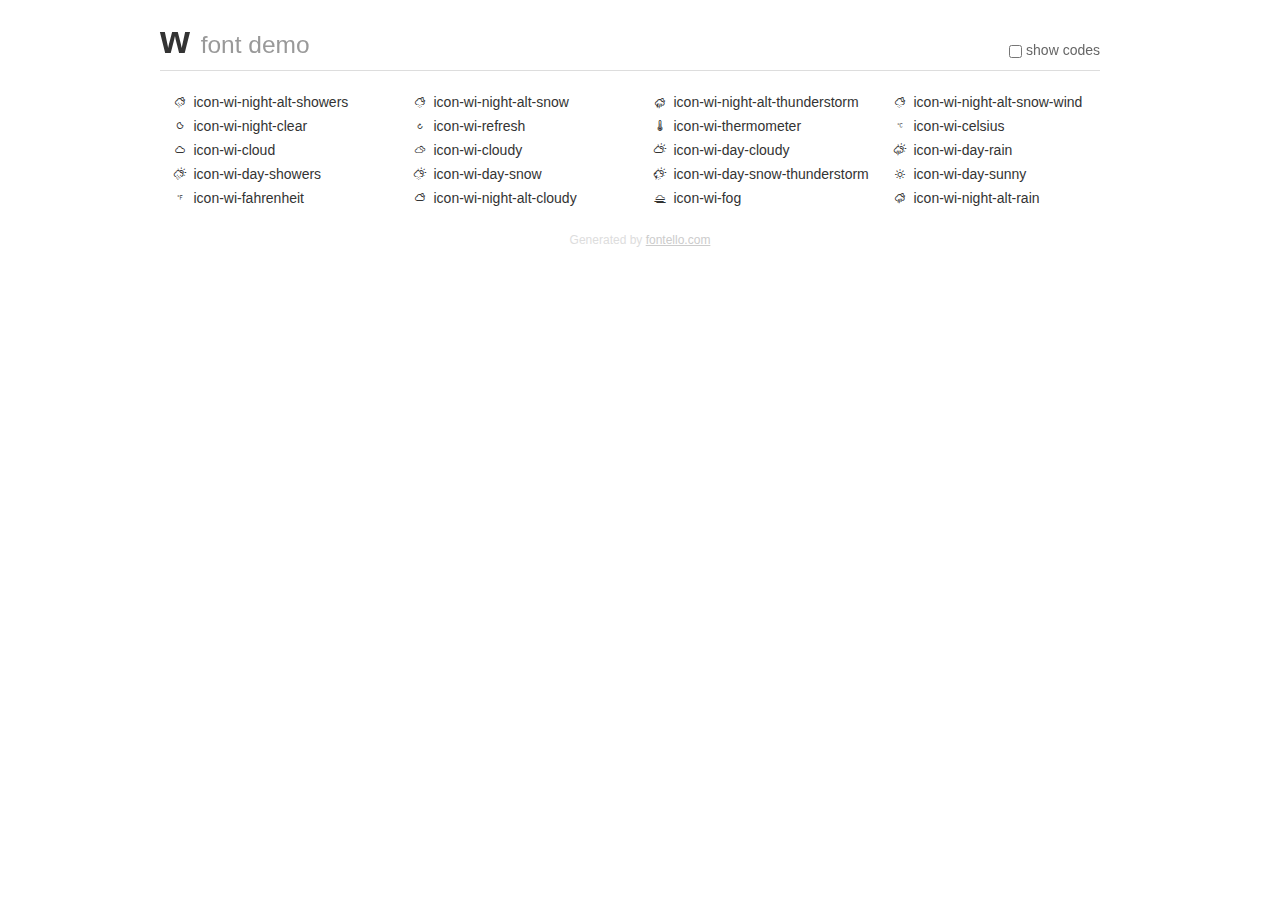
<file: fontello/demo.html>
<!DOCTYPE html>
<html>
  <head><!--[if lt IE 9]><script language="javascript" type="text/javascript" src="//html5shim.googlecode.com/svn/trunk/html5.js"></script><![endif]-->
    <meta charset="UTF-8"><style>/*
 * Bootstrap v2.2.1
 *
 * Copyright 2012 Twitter, Inc
 * Licensed under the Apache License v2.0
 * http://www.apache.org/licenses/LICENSE-2.0
 *
 * Designed and built with all the love in the world @twitter by @mdo and @fat.
 */
.clearfix {
  *zoom: 1;
}
.clearfix:before,
.clearfix:after {
  display: table;
  content: "";
  line-height: 0;
}
.clearfix:after {
  clear: both;
}
html {
  font-size: 100%;
  -webkit-text-size-adjust: 100%;
  -ms-text-size-adjust: 100%;
}
a:focus {
  outline: thin dotted #333;
  outline: 5px auto -webkit-focus-ring-color;
  outline-offset: -2px;
}
a:hover,
a:active {
  outline: 0;
}
button,
input,
select,
textarea {
  margin: 0;
  font-size: 100%;
  vertical-align: middle;
}
button,
input {
  *overflow: visible;
  line-height: normal;
}
button::-moz-focus-inner,
input::-moz-focus-inner {
  padding: 0;
  border: 0;
}
body {
  margin: 0;
  font-family: "Helvetica Neue", Helvetica, Arial, sans-serif;
  font-size: 14px;
  line-height: 20px;
  color: #333;
  background-color: #fff;
}
a {
  color: #08c;
  text-decoration: none;
}
a:hover {
  color: #005580;
  text-decoration: underline;
}
.row {
  margin-left: -20px;
  *zoom: 1;
}
.row:before,
.row:after {
  display: table;
  content: "";
  line-height: 0;
}
.row:after {
  clear: both;
}
[class*="span"] {
  float: left;
  min-height: 1px;
  margin-left: 20px;
}
.container,
.navbar-static-top .container,
.navbar-fixed-top .container,
.navbar-fixed-bottom .container {
  width: 940px;
}
.span12 {
  width: 940px;
}
.span11 {
  width: 860px;
}
.span10 {
  width: 780px;
}
.span9 {
  width: 700px;
}
.span8 {
  width: 620px;
}
.span7 {
  width: 540px;
}
.span6 {
  width: 460px;
}
.span5 {
  width: 380px;
}
.span4 {
  width: 300px;
}
.span3 {
  width: 220px;
}
.span2 {
  width: 140px;
}
.span1 {
  width: 60px;
}
[class*="span"].pull-right,
.row-fluid [class*="span"].pull-right {
  float: right;
}
.container {
  margin-right: auto;
  margin-left: auto;
  *zoom: 1;
}
.container:before,
.container:after {
  display: table;
  content: "";
  line-height: 0;
}
.container:after {
  clear: both;
}
p {
  margin: 0 0 10px;
}
.lead {
  margin-bottom: 20px;
  font-size: 21px;
  font-weight: 200;
  line-height: 30px;
}
small {
  font-size: 85%;
}
h1 {
  margin: 10px 0;
  font-family: inherit;
  font-weight: bold;
  line-height: 20px;
  color: inherit;
  text-rendering: optimizelegibility;
}
h1 small {
  font-weight: normal;
  line-height: 1;
  color: #999;
}
h1 {
  line-height: 40px;
}
h1 {
  font-size: 38.5px;
}
h1 small {
  font-size: 24.5px;
}
body {
  margin-top: 90px;
}
.header {
  position: fixed;
  top: 0;
  left: 50%;
  margin-left: -480px;
  background-color: #fff;
  border-bottom: 1px solid #ddd;
  padding-top: 10px;
  z-index: 10;
}
.footer {
  color: #ddd;
  font-size: 12px;
  text-align: center;
  margin-top: 20px;
}
.footer a {
  color: #ccc;
  text-decoration: underline;
}
.the-icons {
  font-size: 14px;
  line-height: 24px;
}
.switch {
  position: absolute;
  right: 0;
  bottom: 10px;
  color: #666;
}
.switch input {
  margin-right: 0.3em;
}
.codesOn .i-name {
  display: none;
}
.codesOn .i-code {
  display: inline;
}
.i-code {
  display: none;
}
@font-face {
      font-family: 'w';
      src: url('./font/w.eot?22939277');
      src: url('./font/w.eot?22939277#iefix') format('embedded-opentype'),
           url('./font/w.woff?22939277') format('woff'),
           url('./font/w.ttf?22939277') format('truetype'),
           url('./font/w.svg?22939277#w') format('svg');
      font-weight: normal;
      font-style: normal;
    }
     
     
    .demo-icon
    {
      font-family: "w";
      font-style: normal;
      font-weight: normal;
      speak: none;
     
      display: inline-block;
      text-decoration: inherit;
      width: 1em;
      margin-right: .2em;
      text-align: center;
      /* opacity: .8; */
     
      /* For safety - reset parent styles, that can break glyph codes*/
      font-variant: normal;
      text-transform: none;
     
      /* fix buttons height, for twitter bootstrap */
      line-height: 1em;
     
      /* Animation center compensation - margins should be symmetric */
      /* remove if not needed */
      margin-left: .2em;
     
      /* You can be more comfortable with increased icons size */
      /* font-size: 120%; */
     
      /* Font smoothing. That was taken from TWBS */
      -webkit-font-smoothing: antialiased;
      -moz-osx-font-smoothing: grayscale;
     
      /* Uncomment for 3D effect */
      /* text-shadow: 1px 1px 1px rgba(127, 127, 127, 0.3); */
    }
     </style>
    <link rel="stylesheet" href="css/animation.css"><!--[if IE 7]><link rel="stylesheet" href="css/w-ie7.css"><![endif]-->
    <script>
      function toggleCodes(on) {
        var obj = document.getElementById('icons');
      
        if (on) {
          obj.className += ' codesOn';
        } else {
          obj.className = obj.className.replace(' codesOn', '');
        }
      }
      
    </script>
  </head>
  <body>
    <div class="container header">
      <h1>
        w
         <small>font demo</small>
      </h1>
      <label class="switch">
        <input type="checkbox" onclick="toggleCodes(this.checked)">show codes
      </label>
    </div>
    <div id="icons" class="container">
      <div class="row">
        <div title="Code: 0xe800" class="the-icons span3"><i class="demo-icon icon-wi-night-alt-showers">&#xe800;</i> <span class="i-name">icon-wi-night-alt-showers</span><span class="i-code">0xe800</span></div>
        <div title="Code: 0xe801" class="the-icons span3"><i class="demo-icon icon-wi-night-alt-snow">&#xe801;</i> <span class="i-name">icon-wi-night-alt-snow</span><span class="i-code">0xe801</span></div>
        <div title="Code: 0xe802" class="the-icons span3"><i class="demo-icon icon-wi-night-alt-thunderstorm">&#xe802;</i> <span class="i-name">icon-wi-night-alt-thunderstorm</span><span class="i-code">0xe802</span></div>
        <div title="Code: 0xe803" class="the-icons span3"><i class="demo-icon icon-wi-night-alt-snow-wind">&#xe803;</i> <span class="i-name">icon-wi-night-alt-snow-wind</span><span class="i-code">0xe803</span></div>
      </div>
      <div class="row">
        <div title="Code: 0xe804" class="the-icons span3"><i class="demo-icon icon-wi-night-clear">&#xe804;</i> <span class="i-name">icon-wi-night-clear</span><span class="i-code">0xe804</span></div>
        <div title="Code: 0xe805" class="the-icons span3"><i class="demo-icon icon-wi-refresh">&#xe805;</i> <span class="i-name">icon-wi-refresh</span><span class="i-code">0xe805</span></div>
        <div title="Code: 0xe806" class="the-icons span3"><i class="demo-icon icon-wi-thermometer">&#xe806;</i> <span class="i-name">icon-wi-thermometer</span><span class="i-code">0xe806</span></div>
        <div title="Code: 0xe807" class="the-icons span3"><i class="demo-icon icon-wi-celsius">&#xe807;</i> <span class="i-name">icon-wi-celsius</span><span class="i-code">0xe807</span></div>
      </div>
      <div class="row">
        <div title="Code: 0xe808" class="the-icons span3"><i class="demo-icon icon-wi-cloud">&#xe808;</i> <span class="i-name">icon-wi-cloud</span><span class="i-code">0xe808</span></div>
        <div title="Code: 0xe809" class="the-icons span3"><i class="demo-icon icon-wi-cloudy">&#xe809;</i> <span class="i-name">icon-wi-cloudy</span><span class="i-code">0xe809</span></div>
        <div title="Code: 0xe80a" class="the-icons span3"><i class="demo-icon icon-wi-day-cloudy">&#xe80a;</i> <span class="i-name">icon-wi-day-cloudy</span><span class="i-code">0xe80a</span></div>
        <div title="Code: 0xe80b" class="the-icons span3"><i class="demo-icon icon-wi-day-rain">&#xe80b;</i> <span class="i-name">icon-wi-day-rain</span><span class="i-code">0xe80b</span></div>
      </div>
      <div class="row">
        <div title="Code: 0xe80c" class="the-icons span3"><i class="demo-icon icon-wi-day-showers">&#xe80c;</i> <span class="i-name">icon-wi-day-showers</span><span class="i-code">0xe80c</span></div>
        <div title="Code: 0xe80d" class="the-icons span3"><i class="demo-icon icon-wi-day-snow">&#xe80d;</i> <span class="i-name">icon-wi-day-snow</span><span class="i-code">0xe80d</span></div>
        <div title="Code: 0xe80e" class="the-icons span3"><i class="demo-icon icon-wi-day-snow-thunderstorm">&#xe80e;</i> <span class="i-name">icon-wi-day-snow-thunderstorm</span><span class="i-code">0xe80e</span></div>
        <div title="Code: 0xe80f" class="the-icons span3"><i class="demo-icon icon-wi-day-sunny">&#xe80f;</i> <span class="i-name">icon-wi-day-sunny</span><span class="i-code">0xe80f</span></div>
      </div>
      <div class="row">
        <div title="Code: 0xe810" class="the-icons span3"><i class="demo-icon icon-wi-fahrenheit">&#xe810;</i> <span class="i-name">icon-wi-fahrenheit</span><span class="i-code">0xe810</span></div>
        <div title="Code: 0xe811" class="the-icons span3"><i class="demo-icon icon-wi-night-alt-cloudy">&#xe811;</i> <span class="i-name">icon-wi-night-alt-cloudy</span><span class="i-code">0xe811</span></div>
        <div title="Code: 0xe812" class="the-icons span3"><i class="demo-icon icon-wi-fog">&#xe812;</i> <span class="i-name">icon-wi-fog</span><span class="i-code">0xe812</span></div>
        <div title="Code: 0xe813" class="the-icons span3"><i class="demo-icon icon-wi-night-alt-rain">&#xe813;</i> <span class="i-name">icon-wi-night-alt-rain</span><span class="i-code">0xe813</span></div>
      </div>
    </div>
    <div class="container footer">Generated by <a href="http://fontello.com">fontello.com</a></div>
  </body>
</html>
</file>
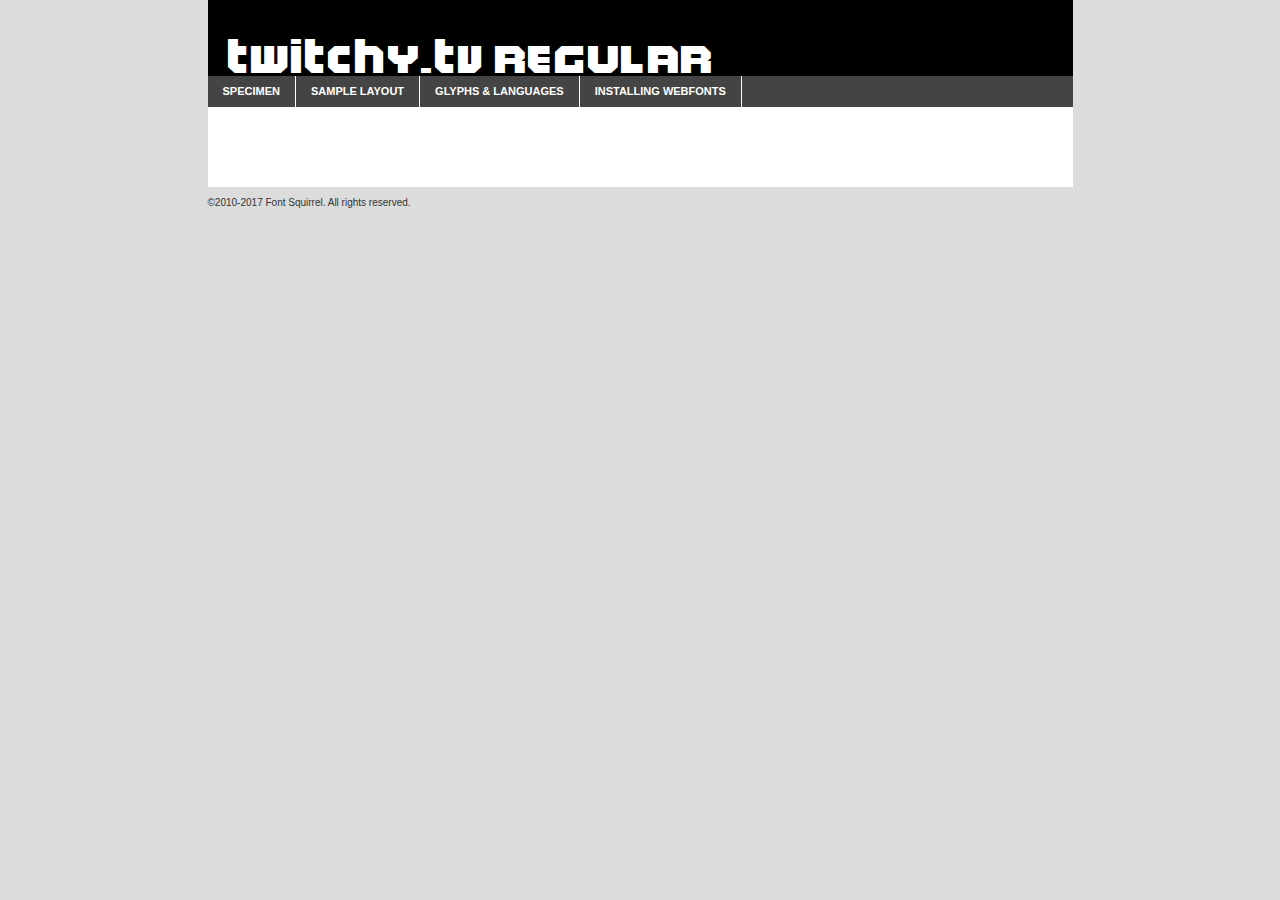
<file: twitchy/twitchy.tv-demo.html>
<!DOCTYPE html PUBLIC "-//W3C//DTD XHTML 1.0 Transitional//EN"
	"http://www.w3.org/TR/xhtml1/DTD/xhtml1-transitional.dtd">

<html xmlns="http://www.w3.org/1999/xhtml" xml:lang="en" lang="en">
<head>
	<meta http-equiv="Content-Type" content="text/html; charset=utf-8" />
	<script src="http://ajax.googleapis.com/ajax/libs/jquery/1.7.2/jquery.min.js" type="text/javascript" charset="utf-8"></script>
	<script type="text/javascript">
	(function($){$.fn.easyTabs=function(option){var param=jQuery.extend({fadeSpeed:"fast",defaultContent:1,activeClass:'active'},option);$(this).each(function(){var thisId="#"+this.id;if(param.defaultContent==''){param.defaultContent=1;}
	if(typeof param.defaultContent=="number")
	{var defaultTab=$(thisId+" .tabs li:eq("+(param.defaultContent-1)+") a").attr('href').substr(1);}else{var defaultTab=param.defaultContent;}
	$(thisId+" .tabs li a").each(function(){var tabToHide=$(this).attr('href').substr(1);$("#"+tabToHide).addClass('easytabs-tab-content');});hideAll();changeContent(defaultTab);function hideAll(){$(thisId+" .easytabs-tab-content").hide();}
	function changeContent(tabId){hideAll();$(thisId+" .tabs li").removeClass(param.activeClass);$(thisId+" .tabs li a[href=#"+tabId+"]").closest('li').addClass(param.activeClass);if(param.fadeSpeed!="none")
	{$(thisId+" #"+tabId).fadeIn(param.fadeSpeed);}else{$(thisId+" #"+tabId).show();}}
	$(thisId+" .tabs li").click(function(){var tabId=$(this).find('a').attr('href').substr(1);changeContent(tabId);return false;});});}})(jQuery);
	</script>
	<link rel="stylesheet" href="specimen_files/specimen_stylesheet.css" type="text/css" charset="utf-8" />
	<link rel="stylesheet" href="stylesheet.css" type="text/css" charset="utf-8" />

	<style type="text/css">
					body{
				font-family: 'twitchy.tvregular';
							}
		</style>

	<title>Twitchy.TV Regular Specimen</title>
	
	
	<script type="text/javascript" charset="utf-8">
		$(document).ready(function() {
			$('#container').easyTabs({defaultContent:1});
		});
	</script>
</head>

<body>
<div id="container">
	<div id="header">
		Twitchy.TV Regular	</div>
	<ul class="tabs">
		<li><a href="#specimen">Specimen</a></li>
		<li><a href="#layout">Sample Layout</a></li>
				<li><a href="#glyphs">Glyphs &amp; Languages</a></li>
		<li><a href="#installing">Installing Webfonts</a></li>
		
	</ul>
	
	<div id="main_content">

		
			<div id="specimen">
		
				<div class="section">
					<div class="grid12 firstcol">
						<div class="huge">AaBb</div>
					</div>
				</div>
		
				<div class="section">
					<div class="glyph_range">A&#x200B;B&#x200b;C&#x200b;D&#x200b;E&#x200b;F&#x200b;G&#x200b;H&#x200b;I&#x200b;J&#x200b;K&#x200b;L&#x200b;M&#x200b;N&#x200b;O&#x200b;P&#x200b;Q&#x200b;R&#x200b;S&#x200b;T&#x200b;U&#x200b;V&#x200b;W&#x200b;X&#x200b;Y&#x200b;Z&#x200b;a&#x200b;b&#x200b;c&#x200b;d&#x200b;e&#x200b;f&#x200b;g&#x200b;h&#x200b;i&#x200b;j&#x200b;k&#x200b;l&#x200b;m&#x200b;n&#x200b;o&#x200b;p&#x200b;q&#x200b;r&#x200b;s&#x200b;t&#x200b;u&#x200b;v&#x200b;w&#x200b;x&#x200b;y&#x200b;z&#x200b;1&#x200b;2&#x200b;3&#x200b;4&#x200b;5&#x200b;6&#x200b;7&#x200b;8&#x200b;9&#x200b;0&#x200b;&amp;&#x200b;.&#x200b;,&#x200b;?&#x200b;!&#x200b;&#64;&#x200b;(&#x200b;)&#x200b;#&#x200b;$&#x200b;%&#x200b;*&#x200b;+&#x200b;-&#x200b;=&#x200b;:&#x200b;;</div>
				</div>
				<div class="section">
					<div class="grid12 firstcol">
						<table class="sample_table">
							<tr><td>10</td><td class="size10">abcdefghijklmnopqrstuvwxyzABCDEFGHIJKLMNOPQRSTUVWXYZ0123456789abcdefghijklmnopqrstuvwxyzABCDEFGHIJKLMNOPQRSTUVWXYZ0123456789abcdefghijklmnopqrstuvwxyzABCDEFGHIJKLMNOPQRSTUVWXYZ</td></tr>
							<tr><td>11</td><td class="size11">abcdefghijklmnopqrstuvwxyzABCDEFGHIJKLMNOPQRSTUVWXYZ0123456789abcdefghijklmnopqrstuvwxyzABCDEFGHIJKLMNOPQRSTUVWXYZ0123456789abcdefghijklmnopqrstuvwxyzABCDEFGHIJKLMNOPQRSTUVWXYZ</td></tr>
							<tr><td>12</td><td class="size12">abcdefghijklmnopqrstuvwxyzABCDEFGHIJKLMNOPQRSTUVWXYZ0123456789abcdefghijklmnopqrstuvwxyzABCDEFGHIJKLMNOPQRSTUVWXYZ0123456789abcdefghijklmnopqrstuvwxyzABCDEFGHIJKLMNOPQRSTUVWXYZ</td></tr>
							<tr><td>13</td><td class="size13">abcdefghijklmnopqrstuvwxyzABCDEFGHIJKLMNOPQRSTUVWXYZ0123456789abcdefghijklmnopqrstuvwxyzABCDEFGHIJKLMNOPQRSTUVWXYZ0123456789abcdefghijklmnopqrstuvwxyzABCDEFGHIJKLMNOPQRSTUVWXYZ</td></tr>
							<tr><td>14</td><td class="size14">abcdefghijklmnopqrstuvwxyzABCDEFGHIJKLMNOPQRSTUVWXYZ0123456789abcdefghijklmnopqrstuvwxyzABCDEFGHIJKLMNOPQRSTUVWXYZ0123456789abcdefghijklmnopqrstuvwxyzABCDEFGHIJKLMNOPQRSTUVWXYZ</td></tr>
							<tr><td>16</td><td class="size16">abcdefghijklmnopqrstuvwxyzABCDEFGHIJKLMNOPQRSTUVWXYZ0123456789abcdefghijklmnopqrstuvwxyzABCDEFGHIJKLMNOPQRSTUVWXYZ</td></tr>
							<tr><td>18</td><td class="size18">abcdefghijklmnopqrstuvwxyzABCDEFGHIJKLMNOPQRSTUVWXYZ0123456789abcdefghijklmnopqrstuvwxyzABCDEFGHIJKLMNOPQRSTUVWXYZ</td></tr>
							<tr><td>20</td><td class="size20">abcdefghijklmnopqrstuvwxyzABCDEFGHIJKLMNOPQRSTUVWXYZ0123456789abcdefghijklmnopqrstuvwxyzABCDEFGHIJKLMNOPQRSTUVWXYZ</td></tr>
							<tr><td>24</td><td class="size24">abcdefghijklmnopqrstuvwxyzABCDEFGHIJKLMNOPQRSTUVWXYZ0123456789abcdefghijklmnopqrstuvwxyzABCDEFGHIJKLMNOPQRSTUVWXYZ</td></tr>
							<tr><td>30</td><td class="size30">abcdefghijklmnopqrstuvwxyzABCDEFGHIJKLMNOPQRSTUVWXYZ0123456789abcdefghijklmnopqrstuvwxyzABCDEFGHIJKLMNOPQRSTUVWXYZ</td></tr>
							<tr><td>36</td><td class="size36">abcdefghijklmnopqrstuvwxyzABCDEFGHIJKLMNOPQRSTUVWXYZ0123456789abcdefghijklmnopqrstuvwxyzABCDEFGHIJKLMNOPQRSTUVWXYZ</td></tr>
							<tr><td>48</td><td class="size48">abcdefghijklmnopqrstuvwxyzABCDEFGHIJKLMNOPQRSTUVWXYZ0123456789abcdefghijklmnopqrstuvwxyzABCDEFGHIJKLMNOPQRSTUVWXYZ</td></tr>
							<tr><td>60</td><td class="size60">abcdefghijklmnopqrstuvwxyzABCDEFGHIJKLMNOPQRSTUVWXYZ0123456789abcdefghijklmnopqrstuvwxyzABCDEFGHIJKLMNOPQRSTUVWXYZ</td></tr>
							<tr><td>72</td><td class="size72">abcdefghijklmnopqrstuvwxyzABCDEFGHIJKLMNOPQRSTUVWXYZ0123456789abcdefghijklmnopqrstuvwxyzABCDEFGHIJKLMNOPQRSTUVWXYZ</td></tr>
							<tr><td>90</td><td class="size90">abcdefghijklmnopqrstuvwxyzABCDEFGHIJKLMNOPQRSTUVWXYZ0123456789abcdefghijklmnopqrstuvwxyzABCDEFGHIJKLMNOPQRSTUVWXYZ</td></tr>
						</table>
				
					</div>
			
				</div>
		
		
		
								<div class="section" id="bodycomparison">


										<div id="xheight">
				<div class="fontbody">&#x25FC;&#x25FC;&#x25FC;&#x25FC;&#x25FC;&#x25FC;&#x25FC;&#x25FC;&#x25FC;&#x25FC;&#x25FC;&#x25FC;&#x25FC;&#x25FC;&#x25FC;&#x25FC;&#x25FC;&#x25FC;&#x25FC;&#x25FC;&#x25FC;&#x25FC;&#x25FC;&#x25FC;&#x25FC;&#x25FC;&#x25FC;&#x25FC;&#x25FC;&#x25FC;&#x25FC;&#x25FC;&#x25FC;&#x25FC;&#x25FC;&#x25FC;&#x25FC;&#x25FC;&#x25FC;&#x25FC;&#x25FC;&#x25FC;&#x25FC;&#x25FC;&#x25FC;&#x25FC;&#x25FC;&#x25FC;&#x25FC;&#x25FC;&#x25FC;&#x25FC;&#x25FC;&#x25FC;&#x25FC;&#x25FC;&#x25FC;&#x25FC;&#x25FC;&#x25FC;&#x25FC;&#x25FC;&#x25FC;&#x25FC;&#x25FC;&#x25FC;&#x25FC;&#x25FC;&#x25FC;&#x25FC;&#x25FC;&#x25FC;&#x25FC;&#x25FC;&#x25FC;&#x25FC;&#x25FC;&#x25FC;&#x25FC;&#x25FC;&#x25FC;&#x25FC;&#x25FC;&#x25FC;&#x25FC;&#x25FC;&#x25FC;&#x25FC;&#x25FC;&#x25FC;&#x25FC;&#x25FC;&#x25FC;&#x25FC;&#x25FC;&#x25FC;&#x25FC;&#x25FC;&#x25FC;body</div><div class="arialbody">body</div><div class="verdanabody">body</div><div class="georgiabody">body</div></div>
										<div class="fontbody" style="z-index:1">
											body<span>Twitchy.TV Regular</span>
										</div>
										<div class="arialbody" style="z-index:1">
											body<span>Arial</span>
										</div>
										<div class="verdanabody" style="z-index:1">
											body<span>Verdana</span>
										</div>
										<div class="georgiabody" style="z-index:1">
											body<span>Georgia</span>
										</div>



								</div>
		
		
				<div class="section psample psample_row1" id="">
					
					<div class="grid2 firstcol">
						<p class="size10"><span>10.</span>Aenean lacinia bibendum nulla sed consectetur. Fusce dapibus, tellus ac cursus commodo, tortor mauris condimentum nibh, ut fermentum massa justo sit amet risus. Nullam id dolor id nibh ultricies vehicula ut id elit. Cum sociis natoque penatibus et magnis dis parturient montes, nascetur ridiculus mus. Nulla vitae elit libero, a pharetra augue.</p>
			
					</div>
					<div class="grid3">
						<p class="size11"><span>11.</span>Aenean lacinia bibendum nulla sed consectetur. Fusce dapibus, tellus ac cursus commodo, tortor mauris condimentum nibh, ut fermentum massa justo sit amet risus. Nullam id dolor id nibh ultricies vehicula ut id elit. Cum sociis natoque penatibus et magnis dis parturient montes, nascetur ridiculus mus. Nulla vitae elit libero, a pharetra augue.</p>
			
					</div>
					<div class="grid3">
						<p class="size12"><span>12.</span>Aenean lacinia bibendum nulla sed consectetur. Fusce dapibus, tellus ac cursus commodo, tortor mauris condimentum nibh, ut fermentum massa justo sit amet risus. Nullam id dolor id nibh ultricies vehicula ut id elit. Cum sociis natoque penatibus et magnis dis parturient montes, nascetur ridiculus mus. Nulla vitae elit libero, a pharetra augue.</p>
			
					</div>
					<div class="grid4">
						<p class="size13"><span>13.</span>Aenean lacinia bibendum nulla sed consectetur. Fusce dapibus, tellus ac cursus commodo, tortor mauris condimentum nibh, ut fermentum massa justo sit amet risus. Nullam id dolor id nibh ultricies vehicula ut id elit. Cum sociis natoque penatibus et magnis dis parturient montes, nascetur ridiculus mus. Nulla vitae elit libero, a pharetra augue.</p>
			
					</div>
					<div class="white_blend"></div>
					
				</div>
				<div class="section psample psample_row2" id="">
					<div class="grid3 firstcol">
						<p class="size14"><span>14.</span>Aenean lacinia bibendum nulla sed consectetur. Fusce dapibus, tellus ac cursus commodo, tortor mauris condimentum nibh, ut fermentum massa justo sit amet risus. Nullam id dolor id nibh ultricies vehicula ut id elit. Cum sociis natoque penatibus et magnis dis parturient montes, nascetur ridiculus mus. Nulla vitae elit libero, a pharetra augue.</p>
			
					</div>
					<div class="grid4">
						<p class="size16"><span>16.</span>Aenean lacinia bibendum nulla sed consectetur. Fusce dapibus, tellus ac cursus commodo, tortor mauris condimentum nibh, ut fermentum massa justo sit amet risus. Nullam id dolor id nibh ultricies vehicula ut id elit. Cum sociis natoque penatibus et magnis dis parturient montes, nascetur ridiculus mus. Nulla vitae elit libero, a pharetra augue.</p>
			
					</div>
					<div class="grid5">
						<p class="size18"><span>18.</span>Aenean lacinia bibendum nulla sed consectetur. Fusce dapibus, tellus ac cursus commodo, tortor mauris condimentum nibh, ut fermentum massa justo sit amet risus. Nullam id dolor id nibh ultricies vehicula ut id elit. Cum sociis natoque penatibus et magnis dis parturient montes, nascetur ridiculus mus. Nulla vitae elit libero, a pharetra augue.</p>
			
					</div>

					<div class="white_blend"></div>

				</div>
				
				<div class="section psample psample_row3" id="">
					<div class="grid5 firstcol">
						<p class="size20"><span>20.</span>Aenean lacinia bibendum nulla sed consectetur. Fusce dapibus, tellus ac cursus commodo, tortor mauris condimentum nibh, ut fermentum massa justo sit amet risus. Nullam id dolor id nibh ultricies vehicula ut id elit. Cum sociis natoque penatibus et magnis dis parturient montes, nascetur ridiculus mus. Nulla vitae elit libero, a pharetra augue.</p>
					</div>
					<div class="grid7">
						<p class="size24"><span>24.</span>Aenean lacinia bibendum nulla sed consectetur. Fusce dapibus, tellus ac cursus commodo, tortor mauris condimentum nibh, ut fermentum massa justo sit amet risus. Nullam id dolor id nibh ultricies vehicula ut id elit. Cum sociis natoque penatibus et magnis dis parturient montes, nascetur ridiculus mus. Nulla vitae elit libero, a pharetra augue.</p>
					</div>
					
					<div class="white_blend"></div>
					
				</div>
				
				<div class="section psample psample_row4" id="">
					<div class="grid12 firstcol">
						<p class="size30"><span>30.</span>Aenean lacinia bibendum nulla sed consectetur. Fusce dapibus, tellus ac cursus commodo, tortor mauris condimentum nibh, ut fermentum massa justo sit amet risus. Nullam id dolor id nibh ultricies vehicula ut id elit. Cum sociis natoque penatibus et magnis dis parturient montes, nascetur ridiculus mus. Nulla vitae elit libero, a pharetra augue.</p>
					</div>
					<div class="white_blend"></div>
					
				</div>
				
				
				
				<div class="section psample psample_row1 fullreverse">
					<div class="grid2 firstcol">
						<p class="size10"><span>10.</span>Aenean lacinia bibendum nulla sed consectetur. Fusce dapibus, tellus ac cursus commodo, tortor mauris condimentum nibh, ut fermentum massa justo sit amet risus. Nullam id dolor id nibh ultricies vehicula ut id elit. Cum sociis natoque penatibus et magnis dis parturient montes, nascetur ridiculus mus. Nulla vitae elit libero, a pharetra augue.</p>
			
					</div>
					<div class="grid3">
						<p class="size11"><span>11.</span>Aenean lacinia bibendum nulla sed consectetur. Fusce dapibus, tellus ac cursus commodo, tortor mauris condimentum nibh, ut fermentum massa justo sit amet risus. Nullam id dolor id nibh ultricies vehicula ut id elit. Cum sociis natoque penatibus et magnis dis parturient montes, nascetur ridiculus mus. Nulla vitae elit libero, a pharetra augue.</p>
			
					</div>
					<div class="grid3">
						<p class="size12"><span>12.</span>Aenean lacinia bibendum nulla sed consectetur. Fusce dapibus, tellus ac cursus commodo, tortor mauris condimentum nibh, ut fermentum massa justo sit amet risus. Nullam id dolor id nibh ultricies vehicula ut id elit. Cum sociis natoque penatibus et magnis dis parturient montes, nascetur ridiculus mus. Nulla vitae elit libero, a pharetra augue.</p>
			
					</div>
					<div class="grid4">
						<p class="size13"><span>13.</span>Aenean lacinia bibendum nulla sed consectetur. Fusce dapibus, tellus ac cursus commodo, tortor mauris condimentum nibh, ut fermentum massa justo sit amet risus. Nullam id dolor id nibh ultricies vehicula ut id elit. Cum sociis natoque penatibus et magnis dis parturient montes, nascetur ridiculus mus. Nulla vitae elit libero, a pharetra augue.</p>
			
					</div>
					<div class="black_blend"></div>
					
				</div>
				
				<div class="section psample psample_row2 fullreverse">
					<div class="grid3 firstcol">
						<p class="size14"><span>14.</span>Aenean lacinia bibendum nulla sed consectetur. Fusce dapibus, tellus ac cursus commodo, tortor mauris condimentum nibh, ut fermentum massa justo sit amet risus. Nullam id dolor id nibh ultricies vehicula ut id elit. Cum sociis natoque penatibus et magnis dis parturient montes, nascetur ridiculus mus. Nulla vitae elit libero, a pharetra augue.</p>
			
					</div>
					<div class="grid4">
						<p class="size16"><span>16.</span>Aenean lacinia bibendum nulla sed consectetur. Fusce dapibus, tellus ac cursus commodo, tortor mauris condimentum nibh, ut fermentum massa justo sit amet risus. Nullam id dolor id nibh ultricies vehicula ut id elit. Cum sociis natoque penatibus et magnis dis parturient montes, nascetur ridiculus mus. Nulla vitae elit libero, a pharetra augue.</p>
			
					</div>
					<div class="grid5">
						<p class="size18"><span>18.</span>Aenean lacinia bibendum nulla sed consectetur. Fusce dapibus, tellus ac cursus commodo, tortor mauris condimentum nibh, ut fermentum massa justo sit amet risus. Nullam id dolor id nibh ultricies vehicula ut id elit. Cum sociis natoque penatibus et magnis dis parturient montes, nascetur ridiculus mus. Nulla vitae elit libero, a pharetra augue.</p>
			
					</div>
					<div class="black_blend"></div>

				</div>
				
				<div class="section psample fullreverse psample_row3" id="">
					<div class="grid5 firstcol">
						<p class="size20"><span>20.</span>Aenean lacinia bibendum nulla sed consectetur. Fusce dapibus, tellus ac cursus commodo, tortor mauris condimentum nibh, ut fermentum massa justo sit amet risus. Nullam id dolor id nibh ultricies vehicula ut id elit. Cum sociis natoque penatibus et magnis dis parturient montes, nascetur ridiculus mus. Nulla vitae elit libero, a pharetra augue.</p>
					</div>
					<div class="grid7">
						<p class="size24"><span>24.</span>Aenean lacinia bibendum nulla sed consectetur. Fusce dapibus, tellus ac cursus commodo, tortor mauris condimentum nibh, ut fermentum massa justo sit amet risus. Nullam id dolor id nibh ultricies vehicula ut id elit. Cum sociis natoque penatibus et magnis dis parturient montes, nascetur ridiculus mus. Nulla vitae elit libero, a pharetra augue.</p>
					</div>
					
					<div class="black_blend"></div>
					
				</div>
				
				<div class="section psample fullreverse psample_row4" id="" style="border-bottom: 20px #000 solid;">
					<div class="grid12 firstcol">
						<p class="size30"><span>30.</span>Aenean lacinia bibendum nulla sed consectetur. Fusce dapibus, tellus ac cursus commodo, tortor mauris condimentum nibh, ut fermentum massa justo sit amet risus. Nullam id dolor id nibh ultricies vehicula ut id elit. Cum sociis natoque penatibus et magnis dis parturient montes, nascetur ridiculus mus. Nulla vitae elit libero, a pharetra augue.</p>
					</div>
					<div class="black_blend"></div>
					
				</div>
				
				
				
				
			</div>
			
			<div id="layout">
				
				<div class="section">
					
					<div class="grid12 firstcol">
						<h1>Lorem Ipsum Dolor</h1>
						<h2>Etiam porta sem malesuada magna mollis euismod</h2>
						
						<p class="byline">By <a href="#link">Aenean Lacinia</a></p>
					</div>
				</div>
				<div class="section">
					<div class="grid8 firstcol">
						<p class="large">Donec sed odio dui. Morbi leo risus, porta ac consectetur ac, vestibulum at eros. Fusce dapibus, tellus ac cursus commodo, tortor mauris condimentum nibh, ut fermentum massa justo sit amet risus. </p>

						
						<h3>Pellentesque ornare sem</h3>

						<p>Maecenas sed diam eget risus varius blandit sit amet non magna. Maecenas faucibus mollis interdum. Donec ullamcorper nulla non metus auctor fringilla. Nullam id dolor id nibh ultricies vehicula ut id elit. Nullam id dolor id nibh ultricies vehicula ut id elit. </p>

						<p>Aenean eu leo quam. Pellentesque ornare sem lacinia quam venenatis vestibulum. Lorem ipsum dolor sit amet, consectetur adipiscing elit. Cum sociis natoque penatibus et magnis dis parturient montes, nascetur ridiculus mus. </p>

						<p>Nulla vitae elit libero, a pharetra augue. Praesent commodo cursus magna, vel scelerisque nisl consectetur et. Aenean lacinia bibendum nulla sed consectetur. </p>

						<p>Nullam quis risus eget urna mollis ornare vel eu leo. Nullam quis risus eget urna mollis ornare vel eu leo. Maecenas sed diam eget risus varius blandit sit amet non magna. Donec ullamcorper nulla non metus auctor fringilla. </p>

						<h3>Cras mattis consectetur</h3>

						<p>Aenean eu leo quam. Pellentesque ornare sem lacinia quam venenatis vestibulum. Aenean lacinia bibendum nulla sed consectetur. Integer posuere erat a ante venenatis dapibus posuere velit aliquet. Cras mattis consectetur purus sit amet fermentum. </p>

						<p>Nullam id dolor id nibh ultricies vehicula ut id elit. Nullam quis risus eget urna mollis ornare vel eu leo. Cras mattis consectetur purus sit amet fermentum.</p>
					</div>
					
					<div class="grid4 sidebar">
						
						<div class="box reverse">
							<p class="last">Nullam quis risus eget urna mollis ornare vel eu leo. Donec ullamcorper nulla non metus auctor fringilla. Cras mattis consectetur purus sit amet fermentum. Sed posuere consectetur est at lobortis. Lorem ipsum dolor sit amet, consectetur adipiscing elit. </p>
						</div>
						
						<p class="caption">Maecenas sed diam eget risus varius.</p>

						<p>Vestibulum id ligula porta felis euismod semper. Integer posuere erat a ante venenatis dapibus posuere velit aliquet. Vestibulum id ligula porta felis euismod semper. Sed posuere consectetur est at lobortis. Maecenas sed diam eget risus varius blandit sit amet non magna. Fusce dapibus, tellus ac cursus commodo, tortor mauris condimentum nibh, ut fermentum massa justo sit amet risus. </p>

					

						<p>Duis mollis, est non commodo luctus, nisi erat porttitor ligula, eget lacinia odio sem nec elit. Aenean lacinia bibendum nulla sed consectetur. Vivamus sagittis lacus vel augue laoreet rutrum faucibus dolor auctor. Aenean lacinia bibendum nulla sed consectetur. Nullam quis risus eget urna mollis ornare vel eu leo. </p>

						<p>Praesent commodo cursus magna, vel scelerisque nisl consectetur et. Donec ullamcorper nulla non metus auctor fringilla. Maecenas faucibus mollis interdum. Fusce dapibus, tellus ac cursus commodo, tortor mauris condimentum nibh, ut fermentum massa justo sit amet risus. </p>

					</div>
				</div>
				
			</div>


			



		<div id="glyphs">
			<div class="section">
				<div class="grid12 firstcol">
			
				<h1>Language Support</h1>
				<p>The subset of Twitchy.TV Regular in this kit supports the following languages:<br />
			
					Albanian, Basque, Breton, Chamorro, English, Finnish, Frisian, Galician, Italian, Malagasy, Portuguese, Alsatian, Arapaho, Arrernte, Aymara, Bislama, Cebuano, Corsican, Fijian, French_creole, Gilbertese, Haitian_creole, Hiligaynon, Hmong, Hopi, Ibanag, Iloko_ilokano, Indonesian, Interglossa_glosa, Interlingua, Irish_gaelic, Jerriais, Lojban, Lombard, Luxembourgeois, Manx, Mohawk, Norfolk_pitcairnese, Occitan, Oromo, Pangasinan, Papiamento, Piedmontese, Potawatomi, Rhaeto-romance, Romansh, Rotokas, Sami_lule, Sardinian, Scots_gaelic, Seychelles_creole, Shona, Sicilian, Somali, Southern_ndebele, Swahili, Swati_swazi, Tagalog_filipino_pilipino, Tetum, Tok_pisin, Uyghur_latinized, Volapuk, Walloon, Warlpiri, Xhosa, Yapese, Zulu, Latinbasic, Demo				</p>
				<h1>Glyph Chart</h1>
				<p>The subset of Twitchy.TV Regular in this kit includes all the glyphs listed below. Unicode entities are included above each glyph to help you insert individual characters into your layout.</p>
				<div id="glyph_chart">
			
																				 <div><p>&amp;#32;</p>&#32;</div>
																				 <div><p>&amp;#33;</p>&#33;</div>
																				 <div><p>&amp;#34;</p>&#34;</div>
																				 <div><p>&amp;#35;</p>&#35;</div>
																				 <div><p>&amp;#36;</p>&#36;</div>
																				 <div><p>&amp;#37;</p>&#37;</div>
																				 <div><p>&amp;#39;</p>&#39;</div>
																				 <div><p>&amp;#40;</p>&#40;</div>
																				 <div><p>&amp;#41;</p>&#41;</div>
																				 <div><p>&amp;#42;</p>&#42;</div>
																				 <div><p>&amp;#43;</p>&#43;</div>
																				 <div><p>&amp;#44;</p>&#44;</div>
																				 <div><p>&amp;#45;</p>&#45;</div>
																				 <div><p>&amp;#46;</p>&#46;</div>
																				 <div><p>&amp;#47;</p>&#47;</div>
																				 <div><p>&amp;#48;</p>&#48;</div>
																				 <div><p>&amp;#49;</p>&#49;</div>
																				 <div><p>&amp;#50;</p>&#50;</div>
																				 <div><p>&amp;#51;</p>&#51;</div>
																				 <div><p>&amp;#52;</p>&#52;</div>
																				 <div><p>&amp;#53;</p>&#53;</div>
																				 <div><p>&amp;#54;</p>&#54;</div>
																				 <div><p>&amp;#55;</p>&#55;</div>
																				 <div><p>&amp;#56;</p>&#56;</div>
																				 <div><p>&amp;#57;</p>&#57;</div>
																				 <div><p>&amp;#58;</p>&#58;</div>
																				 <div><p>&amp;#59;</p>&#59;</div>
																				 <div><p>&amp;#61;</p>&#61;</div>
																				 <div><p>&amp;#63;</p>&#63;</div>
																				 <div><p>&amp;#64;</p>&#64;</div>
																				 <div><p>&amp;#65;</p>&#65;</div>
																				 <div><p>&amp;#66;</p>&#66;</div>
																				 <div><p>&amp;#67;</p>&#67;</div>
																				 <div><p>&amp;#68;</p>&#68;</div>
																				 <div><p>&amp;#69;</p>&#69;</div>
																				 <div><p>&amp;#70;</p>&#70;</div>
																				 <div><p>&amp;#71;</p>&#71;</div>
																				 <div><p>&amp;#72;</p>&#72;</div>
																				 <div><p>&amp;#73;</p>&#73;</div>
																				 <div><p>&amp;#74;</p>&#74;</div>
																				 <div><p>&amp;#75;</p>&#75;</div>
																				 <div><p>&amp;#76;</p>&#76;</div>
																				 <div><p>&amp;#77;</p>&#77;</div>
																				 <div><p>&amp;#78;</p>&#78;</div>
																				 <div><p>&amp;#79;</p>&#79;</div>
																				 <div><p>&amp;#80;</p>&#80;</div>
																				 <div><p>&amp;#81;</p>&#81;</div>
																				 <div><p>&amp;#82;</p>&#82;</div>
																				 <div><p>&amp;#83;</p>&#83;</div>
																				 <div><p>&amp;#84;</p>&#84;</div>
																				 <div><p>&amp;#85;</p>&#85;</div>
																				 <div><p>&amp;#86;</p>&#86;</div>
																				 <div><p>&amp;#87;</p>&#87;</div>
																				 <div><p>&amp;#88;</p>&#88;</div>
																				 <div><p>&amp;#89;</p>&#89;</div>
																				 <div><p>&amp;#90;</p>&#90;</div>
																				 <div><p>&amp;#91;</p>&#91;</div>
																				 <div><p>&amp;#92;</p>&#92;</div>
																				 <div><p>&amp;#93;</p>&#93;</div>
																				 <div><p>&amp;#94;</p>&#94;</div>
																				 <div><p>&amp;#95;</p>&#95;</div>
																				 <div><p>&amp;#97;</p>&#97;</div>
																				 <div><p>&amp;#98;</p>&#98;</div>
																				 <div><p>&amp;#99;</p>&#99;</div>
																				 <div><p>&amp;#100;</p>&#100;</div>
																				 <div><p>&amp;#101;</p>&#101;</div>
																				 <div><p>&amp;#102;</p>&#102;</div>
																				 <div><p>&amp;#103;</p>&#103;</div>
																				 <div><p>&amp;#104;</p>&#104;</div>
																				 <div><p>&amp;#105;</p>&#105;</div>
																				 <div><p>&amp;#106;</p>&#106;</div>
																				 <div><p>&amp;#107;</p>&#107;</div>
																				 <div><p>&amp;#108;</p>&#108;</div>
																				 <div><p>&amp;#109;</p>&#109;</div>
																				 <div><p>&amp;#110;</p>&#110;</div>
																				 <div><p>&amp;#111;</p>&#111;</div>
																				 <div><p>&amp;#112;</p>&#112;</div>
																				 <div><p>&amp;#113;</p>&#113;</div>
																				 <div><p>&amp;#114;</p>&#114;</div>
																				 <div><p>&amp;#115;</p>&#115;</div>
																				 <div><p>&amp;#116;</p>&#116;</div>
																				 <div><p>&amp;#117;</p>&#117;</div>
																				 <div><p>&amp;#118;</p>&#118;</div>
																				 <div><p>&amp;#119;</p>&#119;</div>
																				 <div><p>&amp;#120;</p>&#120;</div>
																				 <div><p>&amp;#121;</p>&#121;</div>
																				 <div><p>&amp;#122;</p>&#122;</div>
																				 <div><p>&amp;#160;</p>&#160;</div>
																				 <div><p>&amp;#173;</p>&#173;</div>
																				 <div><p>&amp;#192;</p>&#192;</div>
																				 <div><p>&amp;#193;</p>&#193;</div>
																				 <div><p>&amp;#194;</p>&#194;</div>
																				 <div><p>&amp;#195;</p>&#195;</div>
																				 <div><p>&amp;#196;</p>&#196;</div>
																				 <div><p>&amp;#197;</p>&#197;</div>
																				 <div><p>&amp;#199;</p>&#199;</div>
																				 <div><p>&amp;#200;</p>&#200;</div>
																				 <div><p>&amp;#201;</p>&#201;</div>
																				 <div><p>&amp;#202;</p>&#202;</div>
																				 <div><p>&amp;#203;</p>&#203;</div>
																				 <div><p>&amp;#204;</p>&#204;</div>
																				 <div><p>&amp;#205;</p>&#205;</div>
																				 <div><p>&amp;#206;</p>&#206;</div>
																				 <div><p>&amp;#207;</p>&#207;</div>
																				 <div><p>&amp;#209;</p>&#209;</div>
																				 <div><p>&amp;#210;</p>&#210;</div>
																				 <div><p>&amp;#211;</p>&#211;</div>
																				 <div><p>&amp;#212;</p>&#212;</div>
																				 <div><p>&amp;#213;</p>&#213;</div>
																				 <div><p>&amp;#214;</p>&#214;</div>
																				 <div><p>&amp;#216;</p>&#216;</div>
																				 <div><p>&amp;#217;</p>&#217;</div>
																				 <div><p>&amp;#218;</p>&#218;</div>
																				 <div><p>&amp;#219;</p>&#219;</div>
																				 <div><p>&amp;#220;</p>&#220;</div>
																				 <div><p>&amp;#224;</p>&#224;</div>
																				 <div><p>&amp;#225;</p>&#225;</div>
																				 <div><p>&amp;#226;</p>&#226;</div>
																				 <div><p>&amp;#227;</p>&#227;</div>
																				 <div><p>&amp;#228;</p>&#228;</div>
																				 <div><p>&amp;#229;</p>&#229;</div>
																				 <div><p>&amp;#231;</p>&#231;</div>
																				 <div><p>&amp;#232;</p>&#232;</div>
																				 <div><p>&amp;#233;</p>&#233;</div>
																				 <div><p>&amp;#234;</p>&#234;</div>
																				 <div><p>&amp;#235;</p>&#235;</div>
																				 <div><p>&amp;#236;</p>&#236;</div>
																				 <div><p>&amp;#237;</p>&#237;</div>
																				 <div><p>&amp;#238;</p>&#238;</div>
																				 <div><p>&amp;#239;</p>&#239;</div>
																				 <div><p>&amp;#241;</p>&#241;</div>
																				 <div><p>&amp;#242;</p>&#242;</div>
																				 <div><p>&amp;#243;</p>&#243;</div>
																				 <div><p>&amp;#244;</p>&#244;</div>
																				 <div><p>&amp;#245;</p>&#245;</div>
																				 <div><p>&amp;#246;</p>&#246;</div>
																				 <div><p>&amp;#248;</p>&#248;</div>
																				 <div><p>&amp;#249;</p>&#249;</div>
																				 <div><p>&amp;#250;</p>&#250;</div>
																				 <div><p>&amp;#251;</p>&#251;</div>
																				 <div><p>&amp;#252;</p>&#252;</div>
																				 <div><p>&amp;#255;</p>&#255;</div>
																				 <div><p>&amp;#376;</p>&#376;</div>
																				 <div><p>&amp;#8192;</p>&#8192;</div>
																				 <div><p>&amp;#8193;</p>&#8193;</div>
																				 <div><p>&amp;#8194;</p>&#8194;</div>
																				 <div><p>&amp;#8195;</p>&#8195;</div>
																				 <div><p>&amp;#8196;</p>&#8196;</div>
																				 <div><p>&amp;#8197;</p>&#8197;</div>
																				 <div><p>&amp;#8198;</p>&#8198;</div>
																				 <div><p>&amp;#8199;</p>&#8199;</div>
																				 <div><p>&amp;#8200;</p>&#8200;</div>
																				 <div><p>&amp;#8201;</p>&#8201;</div>
																				 <div><p>&amp;#8202;</p>&#8202;</div>
																				 <div><p>&amp;#8208;</p>&#8208;</div>
																				 <div><p>&amp;#8209;</p>&#8209;</div>
																				 <div><p>&amp;#8210;</p>&#8210;</div>
																				 <div><p>&amp;#8211;</p>&#8211;</div>
																				 <div><p>&amp;#8212;</p>&#8212;</div>
																				 <div><p>&amp;#8239;</p>&#8239;</div>
																				 <div><p>&amp;#8287;</p>&#8287;</div>
																				 <div><p>&amp;#9724;</p>&#9724;</div>
																																																</div>	
				</div>
		
		
			</div>
		</div>
		
		
		<div id="specs">
			
		</div>
	
		<div id="installing">
			<div class="section">
				<div class="grid7 firstcol">
					<h1>Installing Webfonts</h1>
					
					<p>Webfonts are supported by all major browser platforms but not all in the same way. There are currently four different font formats that must be included in order to target all browsers. This includes TTF, WOFF, EOT and SVG.</p>
					
					<h2>1. Upload your webfonts</h2>
					<p>You must upload your webfont kit to your website. They should be in or near the same directory as your CSS files.</p>
					
					<h2>2. Include the webfont stylesheet</h2>
					<p>A special CSS @font-face declaration helps the various browsers select the appropriate font it needs without causing you a bunch of headaches. Learn more about this syntax by reading the <a href="https://www.fontspring.com/blog/further-hardening-of-the-bulletproof-syntax">Fontspring blog post</a> about it. The code for it is as follows:</p>


<code>
@font-face{ 
	font-family: 'MyWebFont';
	src: url('WebFont.eot');
	src: url('WebFont.eot?#iefix') format('embedded-opentype'),
	     url('WebFont.woff') format('woff'),
	     url('WebFont.ttf') format('truetype'),
	     url('WebFont.svg#webfont') format('svg');
}
</code>

	<p>We've already gone ahead and generated the code for you. All you have to do is link to the stylesheet in your HTML, like this:</p>
	<code>&lt;link rel=&quot;stylesheet&quot; href=&quot;stylesheet.css&quot; type=&quot;text/css&quot; charset=&quot;utf-8&quot; /&gt;</code>

					<h2>3. Modify your own stylesheet</h2>
					<p>To take advantage of your new fonts, you must tell your stylesheet to use them. Look at the original @font-face declaration above and find the property called "font-family." The name linked there will be what you use to reference the font. Prepend that webfont name to the font stack in the "font-family" property, inside the selector you want to change. For example:</p>
<code>p { font-family: 'WebFont', Arial, sans-serif; }</code>

<h2>4. Test</h2>
<p>Getting webfonts to work cross-browser <em>can</em> be tricky. Use the information in the sidebar to help you if you find that fonts aren't loading in a particular browser.</p>
				</div>
				
				<div class="grid5 sidebar">
					<div class="box">
						<h2>Troubleshooting<br />Font-Face Problems</h2>
						<p>Having trouble getting your webfonts to load in your new website? Here are some tips to sort out what might be the problem.</p>

						<h3>Fonts not showing in any browser</h3>

						<p>This sounds like you need to work on the plumbing. You either did not upload the fonts to the correct directory, or you did not link the fonts properly in the CSS. If you've confirmed that all this is correct and you still have a problem, take a look at your .htaccess file and see if requests are getting intercepted.</p>

						<h3>Fonts not loading in iPhone or iPad</h3>

						<p>The most common problem here is that you are serving the fonts from an IIS server. IIS refuses to serve files that have unknown MIME types. If that is the case, you must set the MIME type for SVG to "image/svg+xml" in the server settings. Follow these instructions from Microsoft if you need help.</p>

						<h3>Fonts not loading in Firefox</h3>

						<p>The primary reason for this failure? You are still using a version Firefox older than 3.5. So upgrade already! If that isn't it, then you are very likely serving fonts from a different domain. Firefox requires that all font assets be served from the same domain. Lastly it is possible that you need to add WOFF to your list of MIME types (if you are serving via IIS.)</p>

						<h3>Fonts not loading in IE</h3>

						<p>Are you looking at Internet Explorer on an actual Windows machine or are you cheating by using a service like Adobe BrowserLab? Many of these screenshot services do not render @font-face for IE. Best to test it on a real machine.</p>

						<h3>Fonts not loading in IE9</h3>

						<p>IE9, like Firefox, requires that fonts be served from the same domain as the website. Make sure that is the case.</p>
					</div>
				</div>
			</div>
			
		</div>
	
	</div>
	<div id="footer">
		<p>&copy;2010-2017 Font Squirrel. All rights reserved.</p>
	</div>
</div>
</body>
</html>
</file>
<file: fontello/css/w-ie7.css>
[class^="icon-"], [class*=" icon-"] {
  font-family: 'w';
  font-style: normal;
  font-weight: normal;
 
  /* fix buttons height */
  line-height: 1em;
 
  /* you can be more comfortable with increased icons size */
  /* font-size: 120%; */
}
 
.icon-wi-night-alt-showers { *zoom: expression( this.runtimeStyle['zoom'] = '1', this.innerHTML = '&#xe800;&nbsp;'); }
.icon-wi-night-alt-snow { *zoom: expression( this.runtimeStyle['zoom'] = '1', this.innerHTML = '&#xe801;&nbsp;'); }
.icon-wi-night-alt-thunderstorm { *zoom: expression( this.runtimeStyle['zoom'] = '1', this.innerHTML = '&#xe802;&nbsp;'); }
.icon-wi-night-alt-snow-wind { *zoom: expression( this.runtimeStyle['zoom'] = '1', this.innerHTML = '&#xe803;&nbsp;'); }
.icon-wi-night-clear { *zoom: expression( this.runtimeStyle['zoom'] = '1', this.innerHTML = '&#xe804;&nbsp;'); }
.icon-wi-refresh { *zoom: expression( this.runtimeStyle['zoom'] = '1', this.innerHTML = '&#xe805;&nbsp;'); }
.icon-wi-thermometer { *zoom: expression( this.runtimeStyle['zoom'] = '1', this.innerHTML = '&#xe806;&nbsp;'); }
.icon-wi-celsius { *zoom: expression( this.runtimeStyle['zoom'] = '1', this.innerHTML = '&#xe807;&nbsp;'); }
.icon-wi-cloud { *zoom: expression( this.runtimeStyle['zoom'] = '1', this.innerHTML = '&#xe808;&nbsp;'); }
.icon-wi-cloudy { *zoom: expression( this.runtimeStyle['zoom'] = '1', this.innerHTML = '&#xe809;&nbsp;'); }
.icon-wi-day-cloudy { *zoom: expression( this.runtimeStyle['zoom'] = '1', this.innerHTML = '&#xe80a;&nbsp;'); }
.icon-wi-day-rain { *zoom: expression( this.runtimeStyle['zoom'] = '1', this.innerHTML = '&#xe80b;&nbsp;'); }
.icon-wi-day-showers { *zoom: expression( this.runtimeStyle['zoom'] = '1', this.innerHTML = '&#xe80c;&nbsp;'); }
.icon-wi-day-snow { *zoom: expression( this.runtimeStyle['zoom'] = '1', this.innerHTML = '&#xe80d;&nbsp;'); }
.icon-wi-day-snow-thunderstorm { *zoom: expression( this.runtimeStyle['zoom'] = '1', this.innerHTML = '&#xe80e;&nbsp;'); }
.icon-wi-day-sunny { *zoom: expression( this.runtimeStyle['zoom'] = '1', this.innerHTML = '&#xe80f;&nbsp;'); }
.icon-wi-fahrenheit { *zoom: expression( this.runtimeStyle['zoom'] = '1', this.innerHTML = '&#xe810;&nbsp;'); }
.icon-wi-night-alt-cloudy { *zoom: expression( this.runtimeStyle['zoom'] = '1', this.innerHTML = '&#xe811;&nbsp;'); }
.icon-wi-fog { *zoom: expression( this.runtimeStyle['zoom'] = '1', this.innerHTML = '&#xe812;&nbsp;'); }
.icon-wi-night-alt-rain { *zoom: expression( this.runtimeStyle['zoom'] = '1', this.innerHTML = '&#xe813;&nbsp;'); }
</file>
<file: twitchy/stylesheet.css>
/*! Generated by Font Squirrel (https://www.fontsquirrel.com) on January 30, 2018 */



@font-face {
    font-family: 'twitchy.tvregular';
    src: url('twitchy.tv-webfont.woff2') format('woff2'),
         url('twitchy.tv-webfont.woff') format('woff');
    font-weight: normal;
    font-style: normal;

}
</file>
<file: fontello/css/animation.css>
/*
   Animation example, for spinners
*/
.animate-spin {
  -moz-animation: spin 2s infinite linear;
  -o-animation: spin 2s infinite linear;
  -webkit-animation: spin 2s infinite linear;
  animation: spin 2s infinite linear;
  display: inline-block;
}
@-moz-keyframes spin {
  0% {
    -moz-transform: rotate(0deg);
    -o-transform: rotate(0deg);
    -webkit-transform: rotate(0deg);
    transform: rotate(0deg);
  }

  100% {
    -moz-transform: rotate(359deg);
    -o-transform: rotate(359deg);
    -webkit-transform: rotate(359deg);
    transform: rotate(359deg);
  }
}
@-webkit-keyframes spin {
  0% {
    -moz-transform: rotate(0deg);
    -o-transform: rotate(0deg);
    -webkit-transform: rotate(0deg);
    transform: rotate(0deg);
  }

  100% {
    -moz-transform: rotate(359deg);
    -o-transform: rotate(359deg);
    -webkit-transform: rotate(359deg);
    transform: rotate(359deg);
  }
}
@-o-keyframes spin {
  0% {
    -moz-transform: rotate(0deg);
    -o-transform: rotate(0deg);
    -webkit-transform: rotate(0deg);
    transform: rotate(0deg);
  }

  100% {
    -moz-transform: rotate(359deg);
    -o-transform: rotate(359deg);
    -webkit-transform: rotate(359deg);
    transform: rotate(359deg);
  }
}
@-ms-keyframes spin {
  0% {
    -moz-transform: rotate(0deg);
    -o-transform: rotate(0deg);
    -webkit-transform: rotate(0deg);
    transform: rotate(0deg);
  }

  100% {
    -moz-transform: rotate(359deg);
    -o-transform: rotate(359deg);
    -webkit-transform: rotate(359deg);
    transform: rotate(359deg);
  }
}
@keyframes spin {
  0% {
    -moz-transform: rotate(0deg);
    -o-transform: rotate(0deg);
    -webkit-transform: rotate(0deg);
    transform: rotate(0deg);
  }

  100% {
    -moz-transform: rotate(359deg);
    -o-transform: rotate(359deg);
    -webkit-transform: rotate(359deg);
    transform: rotate(359deg);
  }
}
</file>
<file: twitchy/specimen_files/specimen_stylesheet.css>
@import url('grid_12-825-55-15.css');

/*  
	CSS Reset by Eric Meyer - Released under Public Domain
    http://meyerweb.com/eric/tools/css/reset/
*/
html, body, div, span, applet, object, iframe,
h1, h2, h3, h4, h5, h6, p, blockquote, pre,
a, abbr, acronym, address, big, cite, code,
del, dfn, em, font, img, ins, kbd, q, s, samp,
small, strike, strong, sub, sup, tt, var,
b, u, i, center, dl, dt, dd, ol, ul, li,
fieldset, form, label, legend, table, 
caption, tbody, tfoot, thead, tr, th, td 
                  {margin: 0;padding: 0;border: 0;outline: 0;
                  font-size: 100%;vertical-align: baseline;
                  background: transparent;}
body              {line-height: 1;}
ol, ul            {list-style: none;}
blockquote, q     {quotes: none;}
blockquote:before, blockquote:after,
q:before, q:after {content: '';	content: none;}
:focus            {outline: 0;}
ins               {text-decoration: none;}
del               {text-decoration: line-through;}
table             {border-collapse: collapse;border-spacing: 0;}




body {
	color: #000;
	background-color: #dcdcdc;
}

a {
	text-decoration: none;
	color: #1883ba;
}

h1{
	font-size: 32px;
	font-weight: normal;
	font-style: normal;
	margin-bottom: 18px;
}

h2{
	font-size: 18px;
}

#container {
	width: 865px;
	margin: 0px auto;
}


#header {
	padding: 20px;
	font-size: 36px;
	background-color: #000;
	color: #fff;
}

#header span {
	color: #666;
}
#main_content {
	background-color: #fff;
	padding: 60px 20px 20px;
}


#footer p {
	margin: 0;
	padding-top: 10px;
	padding-bottom: 50px;
	color: #333;
	font: 10px Arial, sans-serif;
}

.tabs {
	width: 100%;
	height: 31px;
	background-color: #444;
}
.tabs li {
	float:  left;
	margin: 0;
	overflow: hidden;
	background-color: #444;
}
.tabs li a {
	display: block;
	color: #fff;
	text-decoration: none;
	font: bold 11px/11px 'Arial';
	text-transform: uppercase;
	padding: 10px 15px;
	border-right: 1px solid #fff;
}

.tabs li a:hover {
		background-color: #00b3ff;

}

.tabs li.active a {
	color:  #000;
	background-color: #fff;
}



div.huge {
	
	font-size: 300px;
	line-height: 1em;
	padding: 0;
	letter-spacing: -.02em;
	overflow: hidden;
}
div.glyph_range {
	font-size: 72px;
	line-height: 1.1em;
}

.size10{ font-size: 10px; }
.size11{ font-size: 11px; }
.size12{ font-size: 12px; }
.size13{ font-size: 13px; }
.size14{ font-size: 14px; }
.size16{ font-size: 16px; }
.size18{ font-size: 18px; }
.size20{ font-size: 20px; }
.size24{ font-size: 24px; }
.size30{ font-size: 30px; }
.size36{ font-size: 36px; }
.size48{ font-size: 48px; }
.size60{ font-size: 60px; }
.size72{ font-size: 72px; }
.size90{ font-size: 90px; }


.psample_row1 {	height: 120px;}
.psample_row1 {	height: 120px;}
.psample_row2 {	height: 160px;}
.psample_row3 {	height: 160px;}
.psample_row4 {	height: 160px;}

.psample {
	overflow: hidden;
	position: relative;
}
.psample p {
	line-height: 1.3em;
	display: block;
	overflow: hidden;
	margin: 0;
}

.psample span {
	margin-right: .5em;
}

.white_blend {
	width: 100%;
	height: 61px;
	background-image: url([data-uri]);
	position: absolute;
	bottom: 0;
}
.black_blend {
	width: 100%;
	height: 61px;
	background-image: url([data-uri]);
	position: absolute;
	bottom: 0;
}
.fullreverse {
	background:  #000 !important;
	color:  #fff !important;
	margin-left: -20px;
	padding-left: 20px;
	margin-right: -20px;
	padding-right: 20px;
	padding: 20px;
	margin-bottom:0;
}


.sample_table td {
	padding-top: 3px;
	padding-bottom:5px;
	padding-left: 5px;
	vertical-align: middle;
	line-height: 1.2em;
}

.sample_table td:first-child {
	background-color: #eee;
	text-align: right;
	padding-right: 5px;
	padding-left: 0;
	padding: 5px;
	font: 11px/12px "Courier New", Courier, mono;
}

code {
	white-space: pre;
	background-color: #eee;
	display: block;
	padding: 10px;
	margin-bottom: 18px;
	overflow: auto;
}


.bottom,.last 	{margin-bottom:0 !important; padding-bottom:0 !important;}

.box  { 
  padding: 18px; 
  margin-bottom: 18px; 
  background: #eee; 
}

.reverse,.reversed { background:  #000 !important;color:  #fff !important; border: none !important;}

#bodycomparison {
	position: relative;
	overflow: hidden;
	font-size: 72px;
	height: 90px;
	white-space: nowrap;
}

#bodycomparison div{
	font-size: 72px;
	line-height: 90px;
	display: inline;
	margin: 0 15px 0 0;
	padding: 0;
}

#bodycomparison div span{
	font: 10px Arial;
	position: absolute;
	left: 0;
}
#xheight {
	float: none;
	position: absolute;
	color: #d9f3ff;
	font-size: 72px;
	line-height: 90px;
}

.fontbody {
 position: relative;
}
.arialbody{
	font-family: Arial;
	position: relative;
}
.verdanabody{
	font-family: Verdana;
	position: relative;
}
.georgiabody{
	font-family: Georgia;
	position: relative;
}

/* @group Layout page
 */

#layout h1 {
	font-size: 36px;
	line-height: 42px;
	font-weight: normal;
	font-style: normal;
}

#layout h2 {
	font-size: 24px;
	line-height: 23px;
	font-weight: normal;
	font-style: normal;
}

#layout h3 {
	font-size: 22px;
	line-height: 1.4em;
	margin-top: 1em;
	font-weight: normal;
	font-style: normal;
}


#layout p.byline {
	font-size: 12px;
	margin-top: 18px;
	line-height: 12px;
	margin-bottom: 0;
}
#layout p {
	font-size: 14px;
	line-height: 21px;
	margin-bottom: .5em;
}

#layout p.large{
	font-size: 18px;
	line-height: 26px;
}

#layout .sidebar p{
	font-size: 12px;
	line-height: 1.4em;
}

#layout p.caption {
	font-size: 10px;
	margin-top: -16px;
	margin-bottom: 18px;
}

/* @end */

/* @group Glyphs */

#glyph_chart div{
	background-color: #d9f3ff;
	color: black;
	float: left;
	font-size: 36px;
	height: 1.2em;
	line-height: 1.2em;
	margin-bottom: 1px;
	margin-right: 1px;
	text-align: center;
	width: 1.2em;
	position: relative;
	padding: .6em .2em .2em;
}

#glyph_chart div p {
	position: absolute;
	left: 0;
	top: 0;
	display: block;
	text-align: center;
	font: bold 9px Arial, sans-serif;
	background-color: #3a768f;
	width: 100%;
	color: #fff;
	padding: 2px 0;
}


#glyphs h1 {
	font-family: Arial, sans-serif;
}
/* @end */

/* @group Installing */

#installing {
	font: 13px Arial, sans-serif;
}

#installing p,
#glyphs p{
	line-height: 1.2em;
	margin-bottom: 18px;
	font: 13px Arial, sans-serif;
}



#installing h3{
	font-size: 15px;
	margin-top: 18px;
}

/* @end */

#rendering h1 {
	font-family: Arial, sans-serif;
}
.render_table td {
	font: 11px "Courier New", Courier, mono;
	vertical-align: middle;
}
</file>
